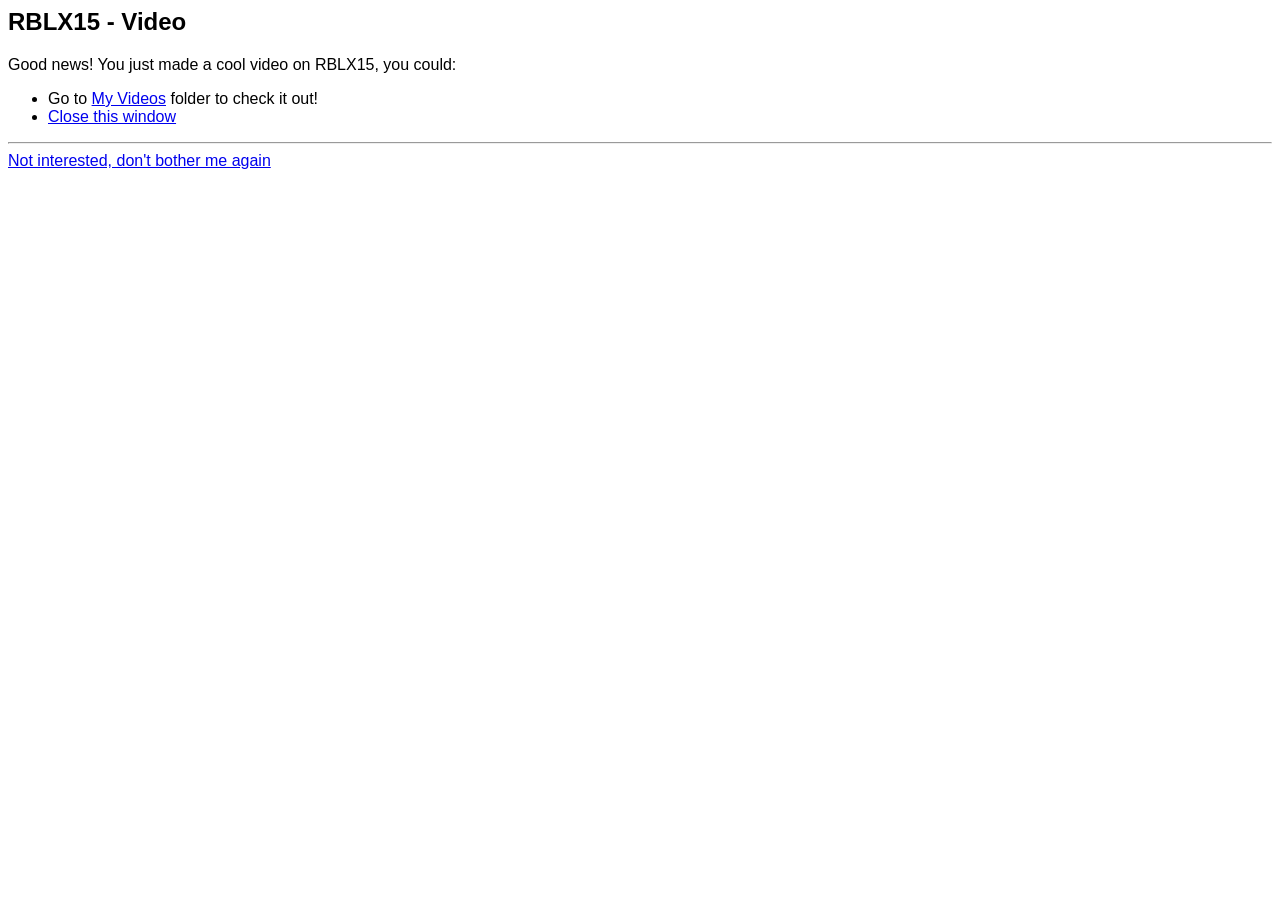
<file: UploadMedia/UploadVideo.aspx/index.html>
<html lang="en"><head><meta http-equiv="Content-Type" content="text/html; charset=UTF-8">
    <link rel="shortcut icon" href="/favicon.ico" type="image/x-icon">
    <title>RBLX15 - Upload Video</title>
    </head>
    <meta name="description" content="RBLX15: A FREE Virtual World-Building Game with Avatar Chat, 3D Environments, and Physics">
    <meta property="og:description" content="RBLX15: A FREE Virtual World-Building Game with Avatar Chat, 3D Environments, and Physics">
    <style>
        body {
            font-family: Arial, Helvetica, sans-serif;
        }
    </style>
    <body>
<div class="app container py-4 nav-content nav-no-left" id="navContent" style="margin-left: 0px; width: 100%;"><h2 class="font-weight-normal">RBLX15 - Video</h2>
<p>Good news! You just made a cool video on RBLX15, you could:</p>
<ul>
<li>Go to <a href="#" onclick="window.external.OpenVideoFolder();">My Videos</a> folder to check it out!</li>

<li><a href="#" onclick="window.external.UploadVideo(&#39;&#39;, true, 1, &#39;&#39;); window.close();">Close this window</a></li>
</ul>


<hr class="divider-bottom">
<a href="x#" onclick="window.external.UploadVideo(&#39;&#39;, false, 0, &#39;&#39;); window.close();">Not interested, don't bother me again</a>
</div>
</body>
</html>
</file>
